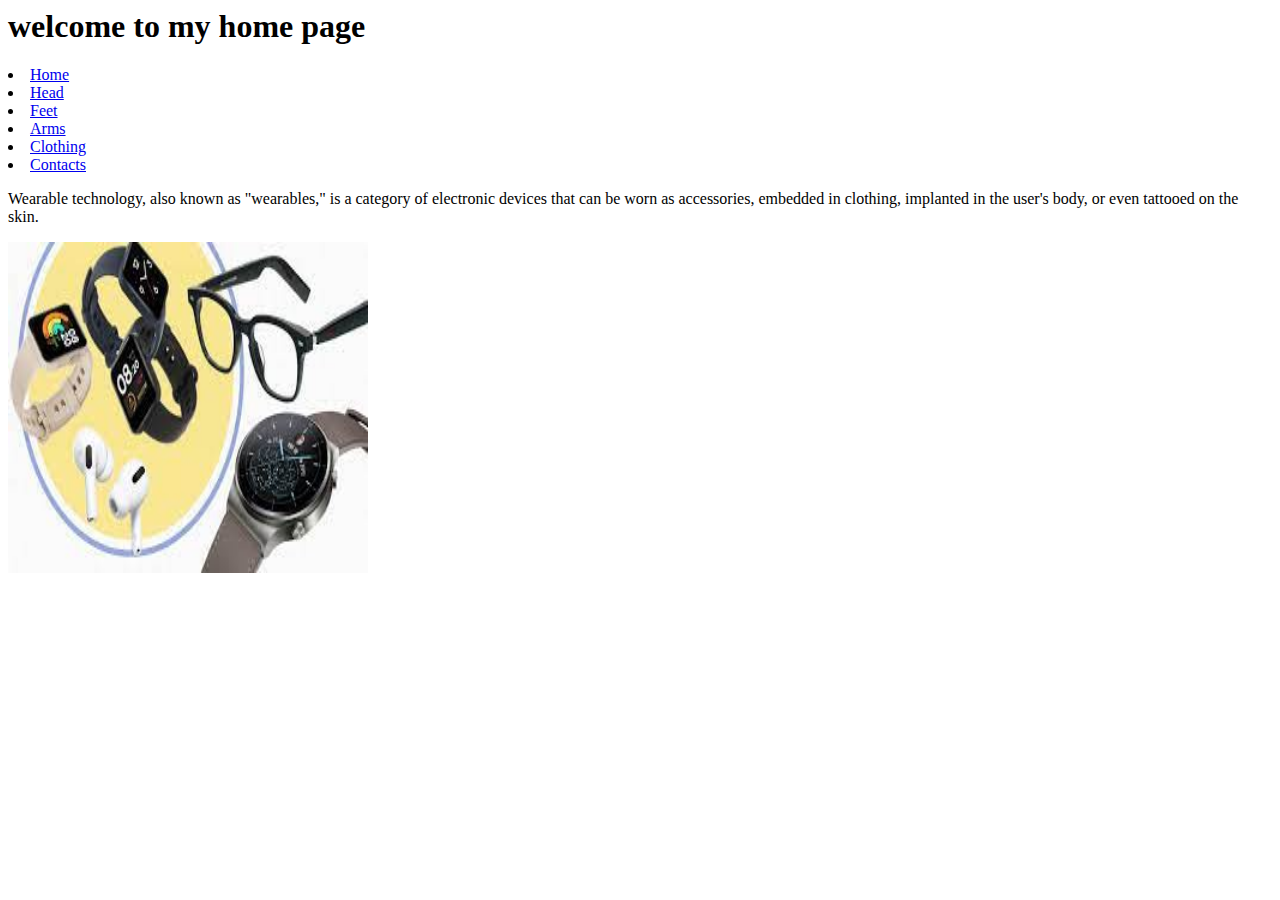
<file: index.html>
<html>
<head>
<meta charset="utf-8">
<title>wearable tecnology</title>
</head>

<body>
	
	<h1>welcome to my home page</h1>
	
    <li><a href="index.html">Home</a>
	<li><a href="head.html">Head</a>
	<li><a href="feet.html">Feet</a>
	<li><a href="arms.html">Arms</a>
	<li><a href="clothes.html">Clothing</a>
	<li><a href="contacts.html">Contacts</a>
	
<p>Wearable technology, also known as "wearables," is a category of electronic devices that can be worn as accessories, embedded in clothing, implanted in the user's body, or even tattooed on the skin.</p>
<p><img src="images/homepage.jpg" width="360" height="331">	
						 
						 
	
	
	  
	  

</body>
</file>
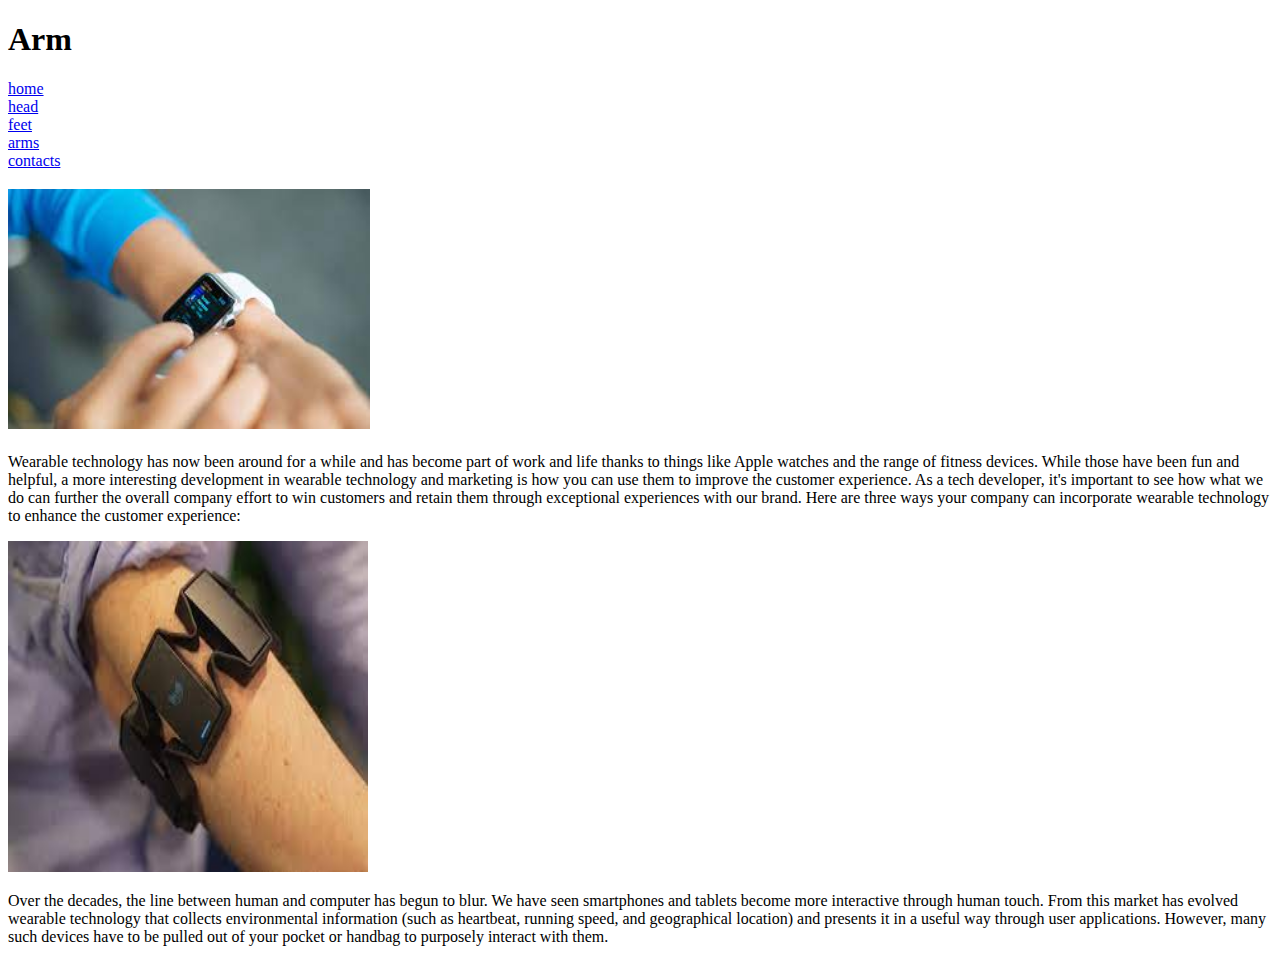
<file: arms.html>
<!doctype html>
<html>
<head>
<meta charset="utf-8">
<title>arm</title>
</head>

<body>
	<h1>Arm</h1>
	<li><a href="index.html">home</a></li>
	<li><a href="head.html">head</a></li>
	<li><a href="feet.html">feet</a></li>
    <li><a href="arms.html">arms</a></li>
	<li><a href="contacts.html">contacts</a></li>
		
  <h3>  <img src=images/arm1.jpg width="362"></h3>
	
	<p>Wearable technology has now been around for a while and has become part of work and life thanks to things like Apple watches and the range of fitness devices. While those have been fun and helpful, a more interesting development in wearable technology and marketing is how you can use them to improve the customer experience. As a tech developer, it's important to see how what we do can further the overall company effort to win customers and retain them through exceptional experiences with our brand.
	  
	  Here are three ways your company can incorporate wearable technology to enhance the customer experience:
		
		
		
		
	<p><img src="images/arm2.jpg" width="360" height="331">
		
		<p>Over the decades, the line between human and computer has begun to blur. We have seen smartphones and tablets become more interactive through human touch. From this market has evolved wearable technology that collects environmental information (such as heartbeat, running speed, and geographical location) and presents it in a useful way through user applications. However, many such devices have to be pulled out of your pocket or handbag to purposely interact with them.
			
		
		
		
		
		
	


</body>
	
	
</html>
</file>
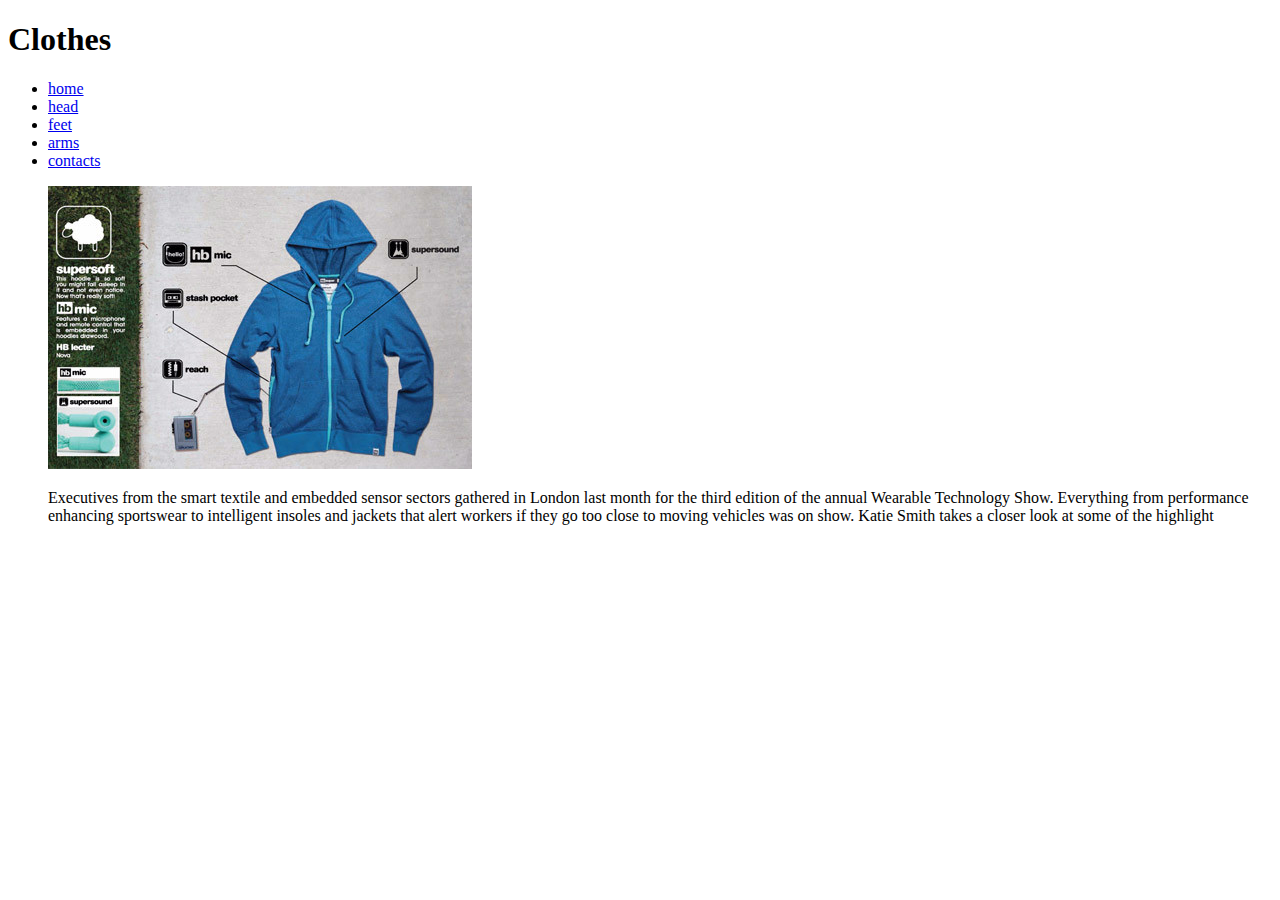
<file: clothes.html>
<!doctype html>
<html>
<head>
<meta charset="utf-8">
<title>clothes</title>
</head>

<body>
	<h1>Clothes</h1>
	<ul>
	
	<li><a href="index.html">home</a></li>
	<li><a href="head.html">head</a></li>
	<li><a href="feet.html">feet</a></li>
    <li><a href="arms.html">arms</a></li>
	<li><a href="contacts.html">contacts</a></li>
<p><img src="images/cloth2.jpeg"></p>
	  <p>Executives from the smart textile and embedded sensor sectors gathered in London last month for the third edition of the annual Wearable Technology Show. Everything from performance enhancing sportswear to intelligent insoles and jackets that alert workers if they go too close to moving vehicles was on show. Katie Smith takes a closer look at some of the highlight</p>
	  <p>&nbsp;</p>
	
			
			
	   
		
		
</body>
</html>
</file>
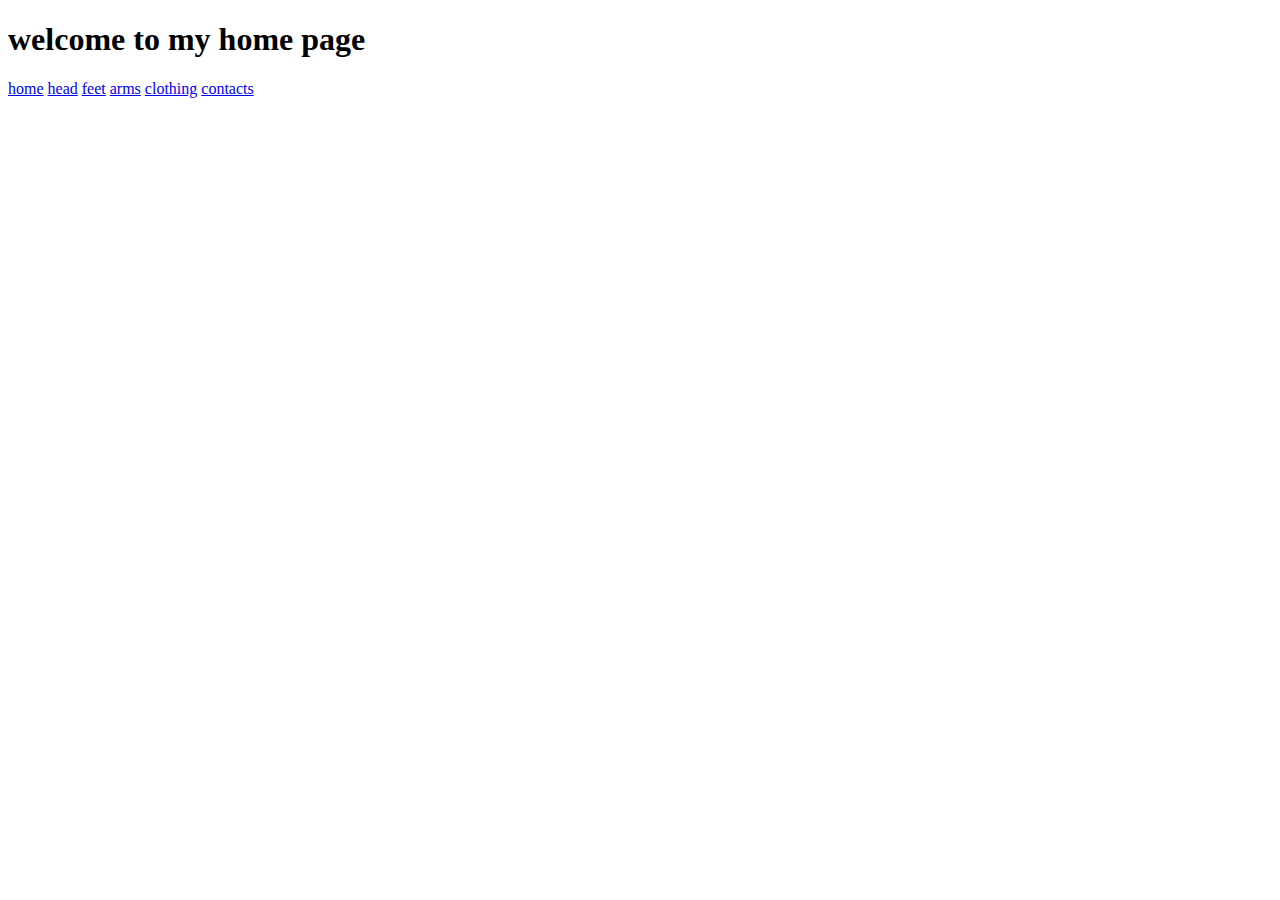
<file: contacts.html>
<!doctype html>
<html>
<head>
<meta charset="utf-8">
<title>contacts</title>
</head>

<body>
	<h1>welcome to my home page</h1>
	
	
		<a href="index.html">home</a>
	<a href="head.html">head</a>
	<a href="feet.html">feet</a>
	<a href="arms.html">arms</a>
	<a href="clothes.html">clothing</a>
	<a href="contacts.html">contacts</a>				 
						 
						 <h3>&nbsp;</h3>
</html>
</file>
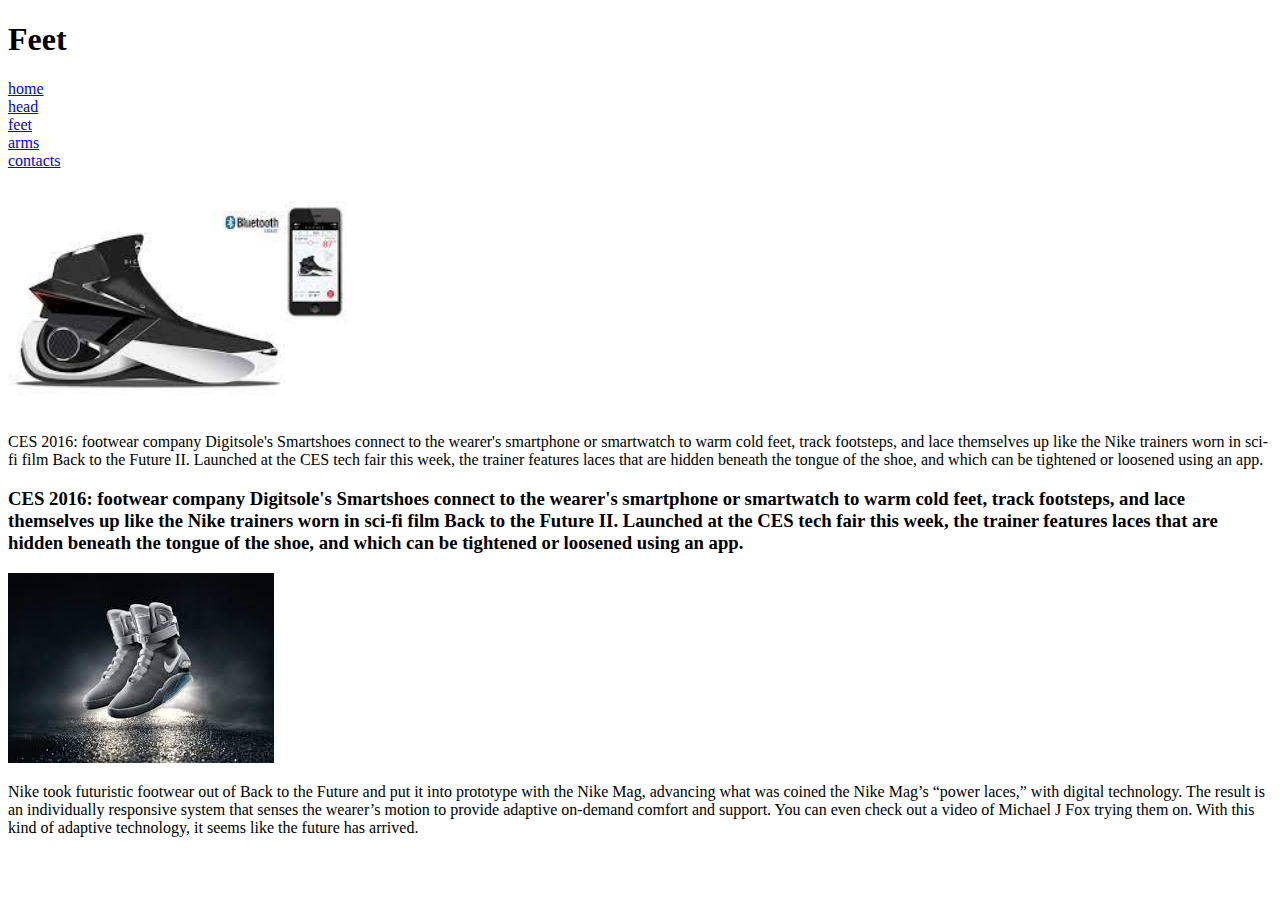
<file: feet.html>
<!doctype html>
<html>
<head>
<meta charset="utf-8">
<title>feet</title>
</head>

<body>
	<h1>Feet</h1>
<li><a href="index.html">home</a></li>
	<li><a href="head.html">head</a></li>
	<li><a href="feet.html">feet</a></li>
    <li><a href="arms.html">arms</a></li>
	<li><a href="contacts.html">contacts</a></li>
		
<h3Digitsole presents Back to the Future-style self-lacing trainers></h3>  
	<img src="images/feet 2.jpg" width="341">
	<p>CES 2016: footwear company Digitsole's Smartshoes connect to the wearer's smartphone or smartwatch to warm cold feet, track footsteps, and lace themselves up like the Nike trainers worn in sci-fi film Back to the Future II.

Launched at the CES tech fair this week, the trainer features laces that are hidden beneath the tongue of the shoe, and which can be tightened or loosened using an app.</p>
	
	<h3>CES 2016: footwear company Digitsole's Smartshoes connect to the wearer's smartphone or smartwatch to warm cold feet, track footsteps, and lace themselves up like the Nike trainers worn in sci-fi film Back to the Future II.

Launched at the CES tech fair this week, the trainer features laces that are hidden beneath the tongue of the shoe, and which can be tightened or loosened using an app.</h3>
	<img src="images/feet2 JPEG.jpg">
	<p>Nike took futuristic footwear out of Back to the Future and put it into prototype with the Nike Mag, advancing what was coined the Nike Mag’s “power laces,” with digital technology. The result is an individually responsive system that senses the wearer’s motion to provide adaptive on-demand comfort and support. You can even check out a video of Michael J Fox trying them on.  With this kind of adaptive technology, it seems like the future has arrived.</p>
	
	
</body>
</html>
</file>
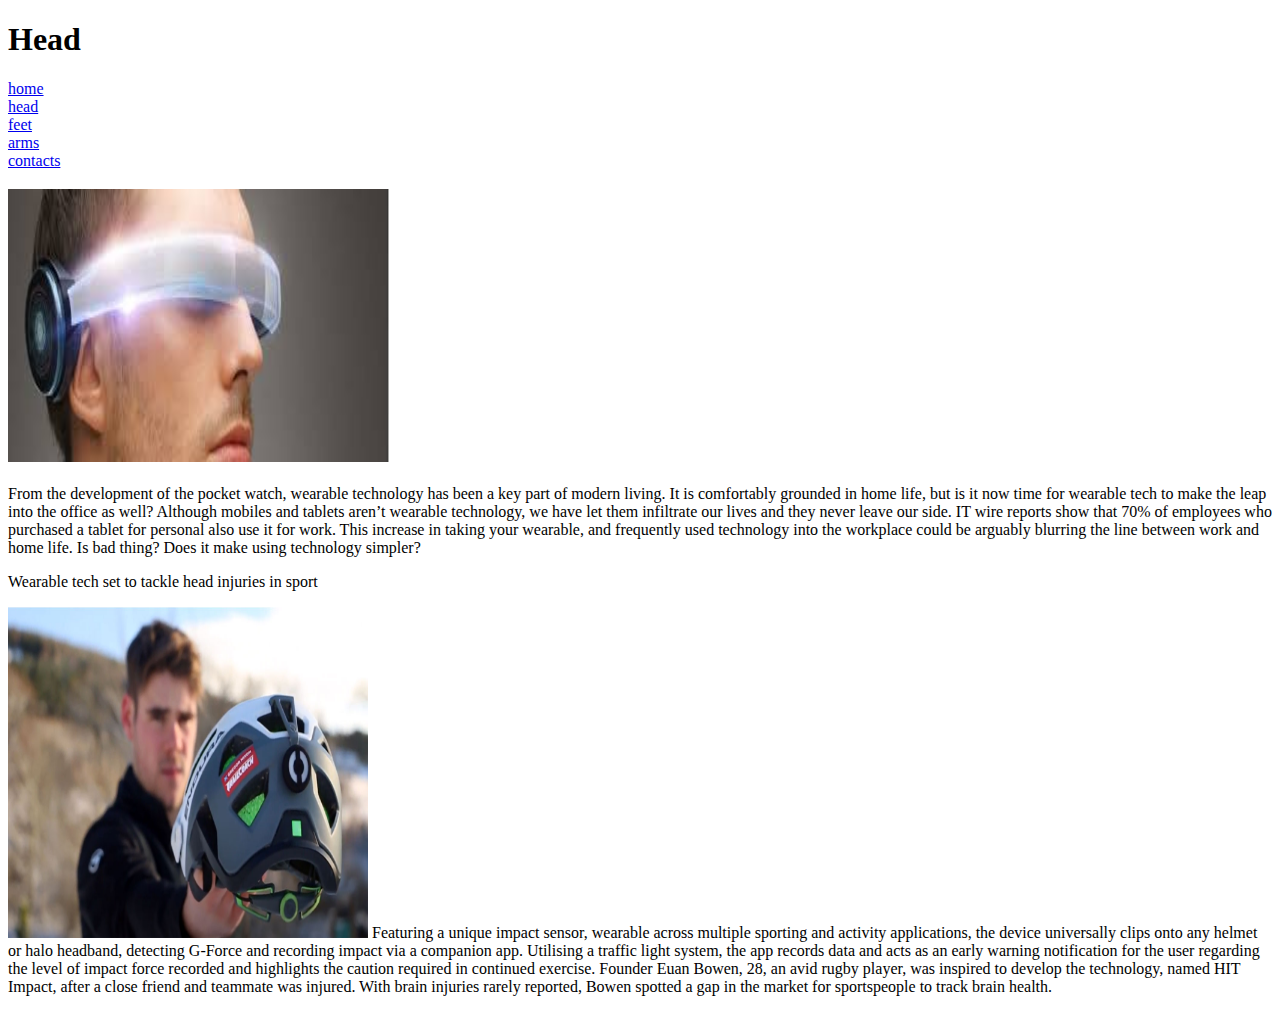
<file: head.html>
<!doctype html>
<html>
<head>
<meta charset="utf-8">
<title>head</title>
</head>

<body>
	<h1>Head</h1>
	<li><a href="index.html">home</a></li>
	<li><a href="head.html">head</a></li>
	<li><a href="feet.html">feet</a></li>
    <li><a href="arms.html">arms</a></li>
<li><a href="contacts.html">contacts</a></li>
	<h3>  <img src="images/head1.jpg" width="381" height="273"></h3>
		<p>From the development of the pocket watch, wearable technology has been a key part of modern living. It is comfortably grounded in home life, but is it now time for wearable tech to make the leap into the office as well?
		  
		  Although mobiles and tablets aren’t wearable technology, we have let them infiltrate our lives and they never leave our side.
		  
IT wire reports show that 70% of employees who purchased a tablet for personal also use it for work. This increase in taking your wearable, and frequently used technology into the workplace could be arguably blurring the line between work and home life. Is bad thing? Does it make using technology simpler? </p>
	
	
	Wearable tech set to tackle head injuries in sport
	
	
	
	
		<p><img src="images/wearable 2.jpg" width="360" height="331">
		  
		  
		  Featuring a unique impact sensor, wearable across multiple sporting and activity applications, the device universally clips onto any helmet or halo headband, detecting G-Force and recording impact via a companion app. Utilising a traffic light system, the app records data and acts as an early warning notification for the user regarding the level of impact force recorded and highlights the caution required in continued exercise. 
		  
		  Founder Euan Bowen, 28, an avid rugby player, was inspired to develop the technology, named HIT Impact, after a close friend and teammate was injured. With brain injuries rarely reported, Bowen spotted a gap in the market for sportspeople to track brain health.
		  
		  
        </p>
</body>
	
</html>
</file>
